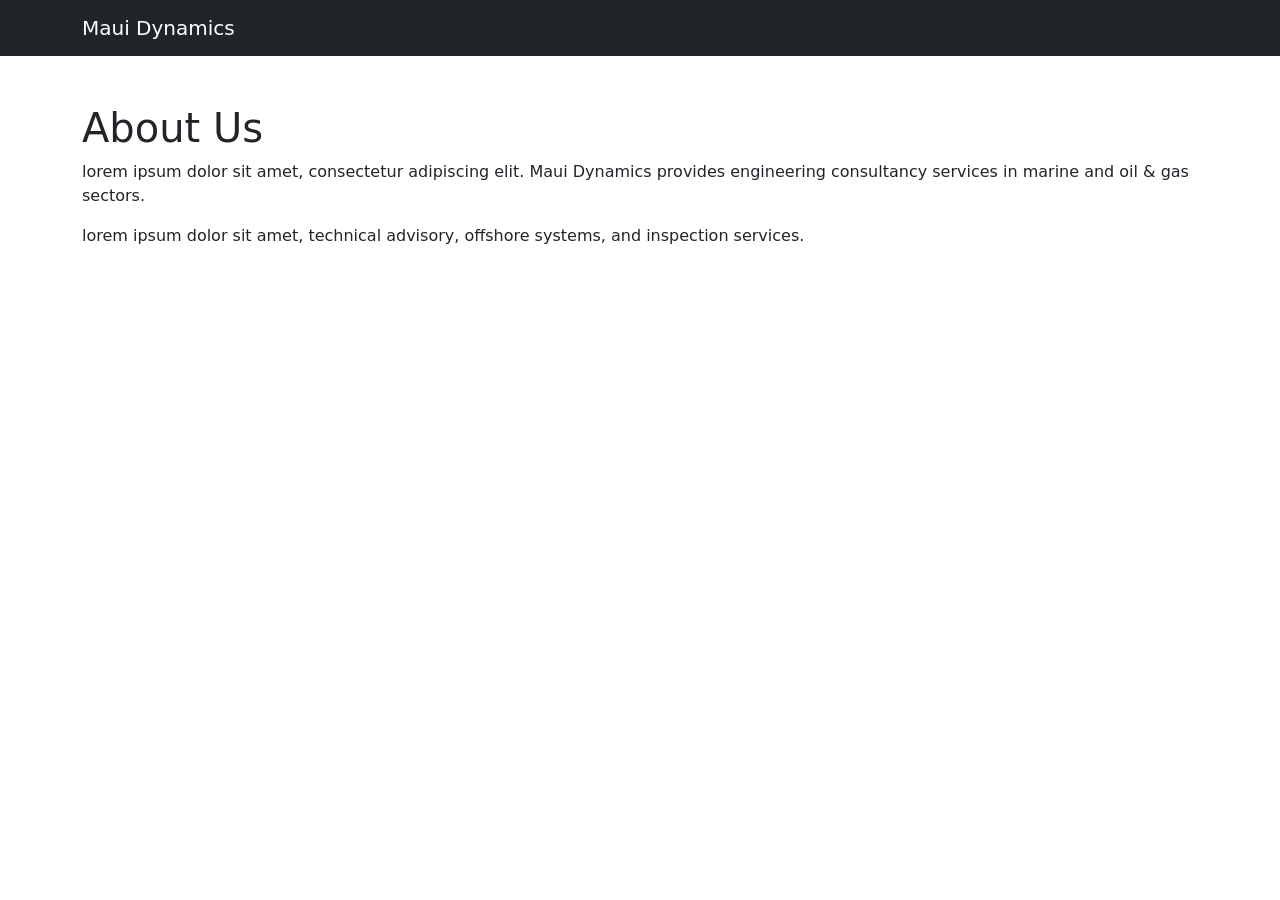
<file: about.html>
<!DOCTYPE html>
<html>
<head>
  <title>About</title>
  <link href="https://cdn.jsdelivr.net/npm/bootstrap@5.3.3/dist/css/bootstrap.min.css" rel="stylesheet">
</head>

<body>

<nav class="navbar navbar-dark bg-dark navbar-expand-lg">
  <div class="container">
    <a class="navbar-brand">Maui Dynamics</a>
  </div>
</nav>

<div class="container py-5">
  <h1>About Us</h1>

  <p>
    lorem ipsum dolor sit amet, consectetur adipiscing elit. Maui Dynamics provides
    engineering consultancy services in marine and oil & gas sectors.
  </p>

  <p>
    lorem ipsum dolor sit amet, technical advisory, offshore systems, and inspection services.
  </p>
</div>

</body>
</html>
</file>
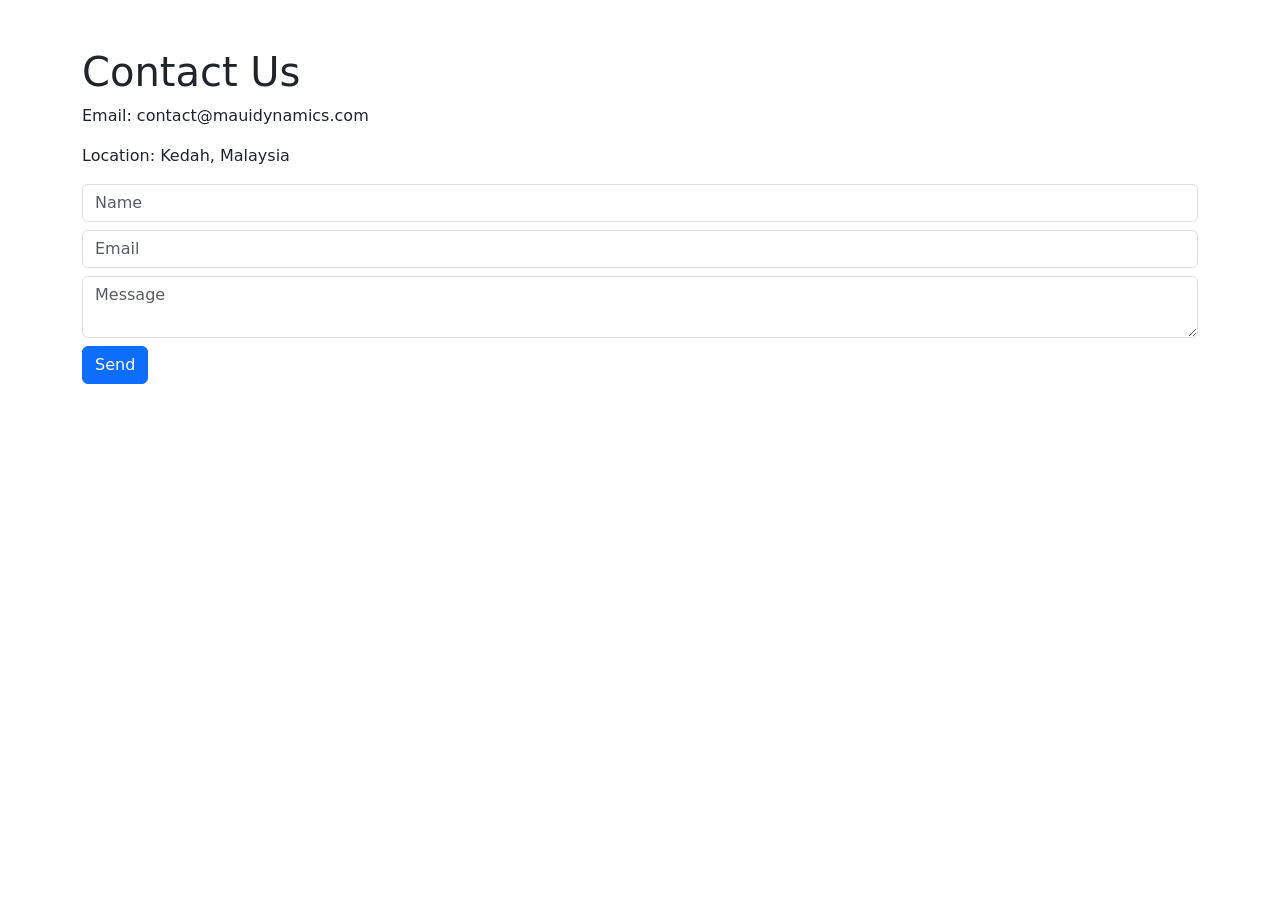
<file: contact.html>
<!DOCTYPE html>
<html>
<head>
  <title>Contact</title>
  <link href="https://cdn.jsdelivr.net/npm/bootstrap@5.3.3/dist/css/bootstrap.min.css" rel="stylesheet">
</head>

<body>

<div class="container py-5">
  <h1>Contact Us</h1>

  <p>Email: contact@mauidynamics.com</p>
  <p>Location: Kedah, Malaysia</p>

  <form>
    <input class="form-control mb-2" placeholder="Name">
    <input class="form-control mb-2" placeholder="Email">
    <textarea class="form-control mb-2" placeholder="Message"></textarea>
    <button class="btn btn-primary">Send</button>
  </form>
</div>

</body>
</html>
</file>
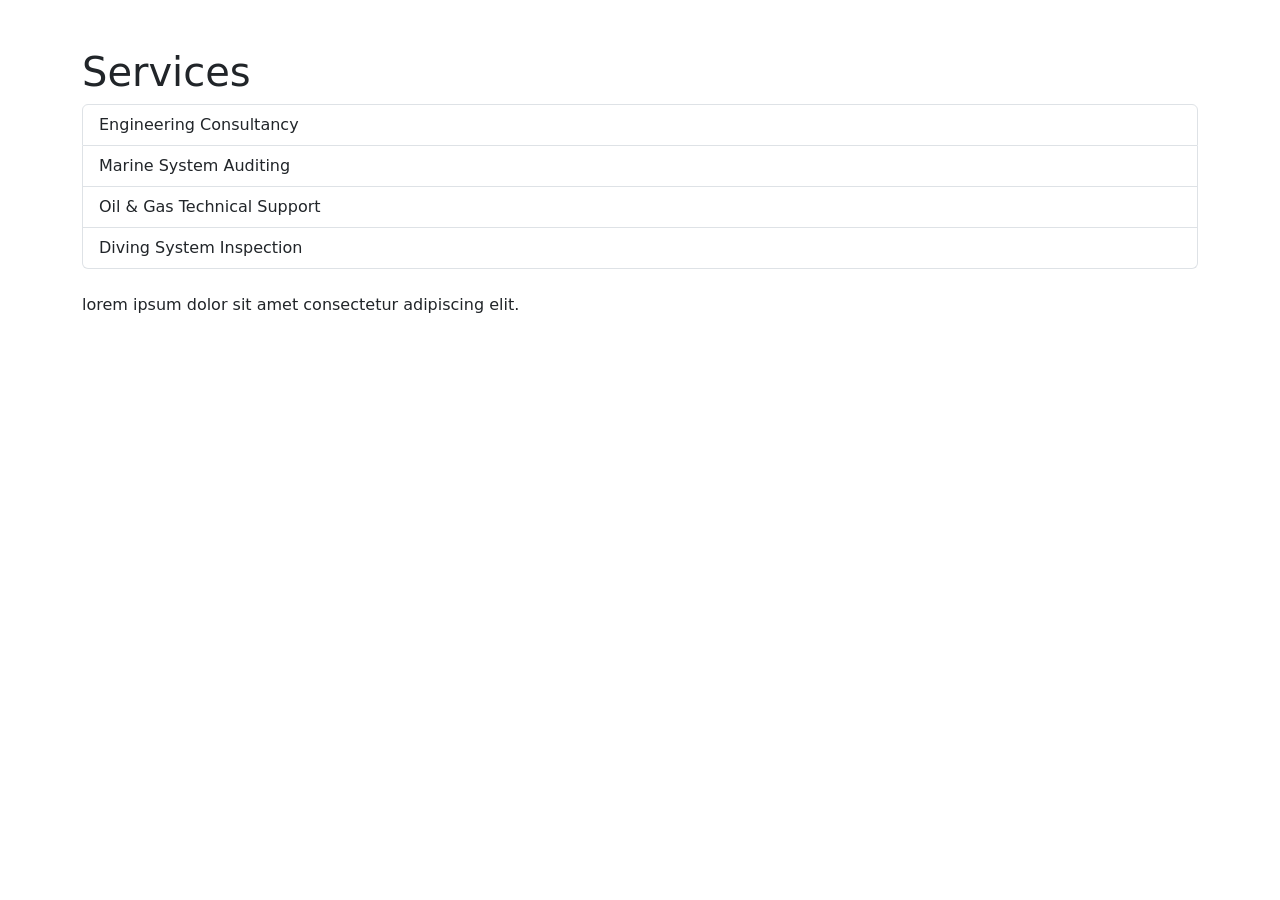
<file: services.html>
<!DOCTYPE html>
<html>
<head>
  <title>Services</title>
  <link href="https://cdn.jsdelivr.net/npm/bootstrap@5.3.3/dist/css/bootstrap.min.css" rel="stylesheet">
</head>

<body>

<div class="container py-5">
  <h1>Services</h1>

  <ul class="list-group">
    <li class="list-group-item">Engineering Consultancy</li>
    <li class="list-group-item">Marine System Auditing</li>
    <li class="list-group-item">Oil & Gas Technical Support</li>
    <li class="list-group-item">Diving System Inspection</li>
  </ul>

  <p class="mt-4">
    lorem ipsum dolor sit amet consectetur adipiscing elit.
  </p>
</div>

</body>
</html>
</file>
